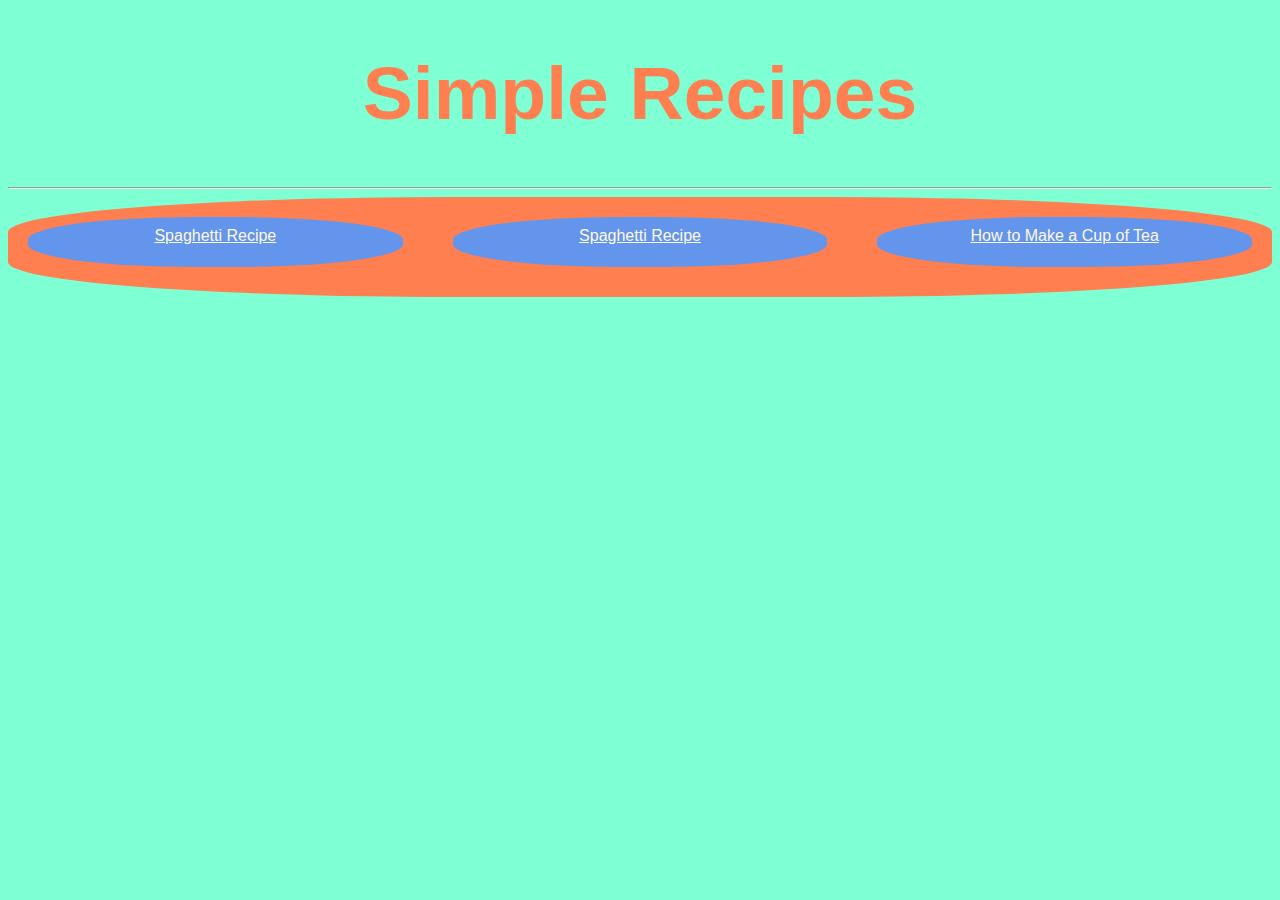
<file: index.html>
<!DOCTYPE html>
<html>
<head>
    <meta charset="UTF-8">
    <title>Odin Recipes</title>
    <link rel="stylesheet" href="styles.css">
</head>
<body>
    <h1>Simple Recipes</h1>
    <hr>
    <div class="container">
        <div class="recipe-link"><a href="./spaghetti.html">Spaghetti Recipe</a></div>
        <div class="recipe-link"><a href="./spaghetti.html">Spaghetti Recipe</a></div>
        <div class="recipe-link"><a href="./tea.html">How to Make a Cup of Tea</a></div>
    </div>
</body>
</html>
</file>
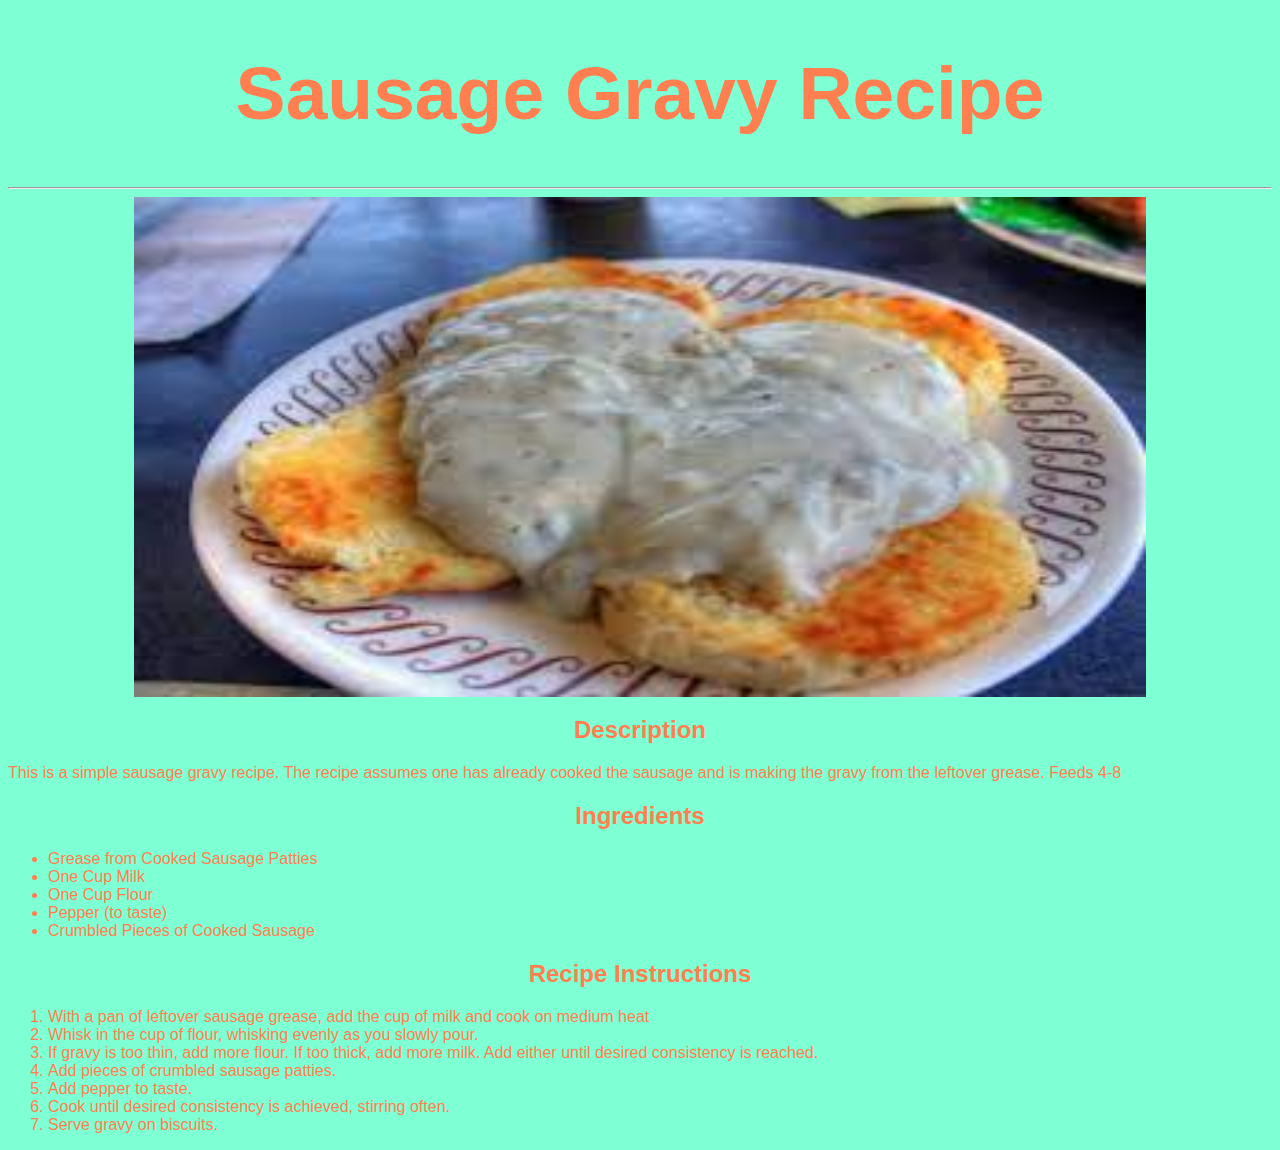
<file: sausage_gravy.html>
<!DOCTYPE html>
<html>
    <head>
        <meta charset="UTF-8">
        <title>Sausage Gravy Recipe</title>
        <link rel="stylesheet" href="styles.css">
    </head>
    <body>
        <h1>Sausage Gravy Recipe</h1>
        <hr>
        <img src="./gravy.jpg" width="700" height="500">
        <h2>Description</h2>
        <p>This is a simple sausage gravy recipe. The recipe assumes one has already cooked the sausage and is making the gravy from the leftover grease. Feeds 4-8</p>

        <h2>Ingredients</h2>
        <ul>
            <li>Grease from Cooked Sausage Patties</li>
            <li>One Cup Milk</li>
            <li>One Cup Flour</li>
            <li>Pepper (to taste)</li>
            <li>Crumbled Pieces of Cooked Sausage</li>
        </ul>

        <h2>Recipe Instructions</h2>
        <ol>
            <li>With a pan of leftover sausage grease, add the cup of milk and cook on medium heat</li>
            <li>Whisk in the cup of flour, whisking evenly as you slowly pour.</li>
            <li>If gravy is too thin, add more flour. If too thick, add more milk. Add either until desired consistency is reached.</li>
            <li>Add pieces of crumbled sausage patties.</li>
            <li>Add pepper to taste.</li>
            <li>Cook until desired consistency is achieved, stirring often.</li>
            <li>Serve gravy on biscuits.</li>
            
        </ol>
    </body>
</html>
</file>
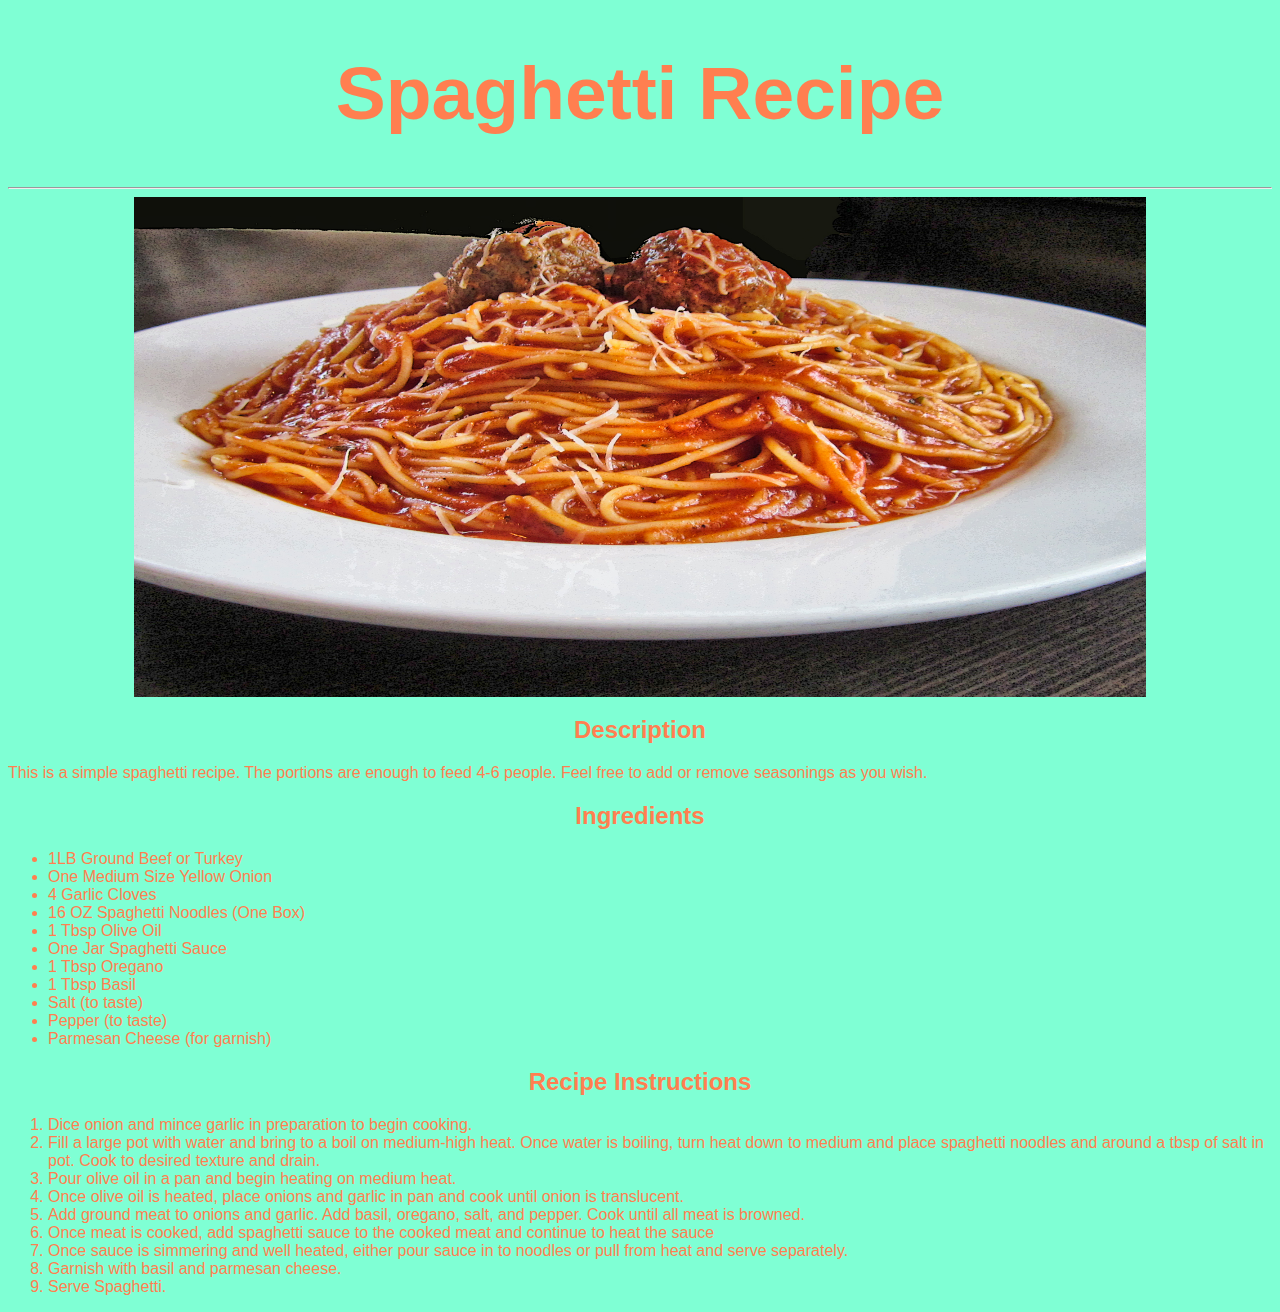
<file: spaghetti.html>
<!DOCTYPE html>
<html>
    <head>
        <meta charset="UTF-8">
        <title>Spaghetti Recipe</title>
        <link rel="stylesheet" href="styles.css">
    </head>
    <body>
        <h1>Spaghetti Recipe</h1>
        <hr>
        <img src="./Spaghetti_and_meatballs_on_plate.jpg" width="700" height="500">
        <h2>Description</h2>
        <p>This is a simple spaghetti recipe. The portions are enough to feed 4-6 people. Feel free to add or remove seasonings as you wish.</p>

        <h2>Ingredients</h2>
        <ul>
            <li>1LB Ground Beef or Turkey</li>
            <li>One Medium Size Yellow Onion</li>
            <li>4 Garlic Cloves</li>
            <li>16 OZ Spaghetti Noodles (One Box)</li>
            <li>1 Tbsp Olive Oil</li>
            <li>One Jar Spaghetti Sauce</li>
            <li>1 Tbsp Oregano</li>
            <li>1 Tbsp Basil</li>
            <li>Salt (to taste)</li>
            <li>Pepper (to taste)</li>
            <li>Parmesan Cheese (for garnish)</li>
        </ul>

        <h2>Recipe Instructions</h2>
        <ol>
            <li>Dice onion and mince garlic in preparation to begin cooking.</li>
            <li>Fill a large pot with water and bring to a boil on medium-high heat. Once water is boiling, turn heat down to medium and place spaghetti noodles and around a tbsp of salt in pot. Cook to desired texture and drain.</li>
            <li>Pour olive oil in a pan and begin heating on medium heat.</li>
            <li>Once olive oil is heated, place onions and garlic in pan and cook until onion is translucent.</li>
            <li>Add ground meat to onions and garlic. Add basil, oregano, salt, and pepper. Cook until all meat is browned.</li>
            <li>Once meat is cooked, add spaghetti sauce to the cooked meat and continue to heat the sauce</li>
            <li>Once sauce is simmering and well heated, either pour sauce in to noodles or pull from heat and serve separately.</li>
            <li>Garnish with basil and parmesan cheese.</li>
            <li>Serve Spaghetti.</li>
        </ol>
    </body>
</html>
</file>
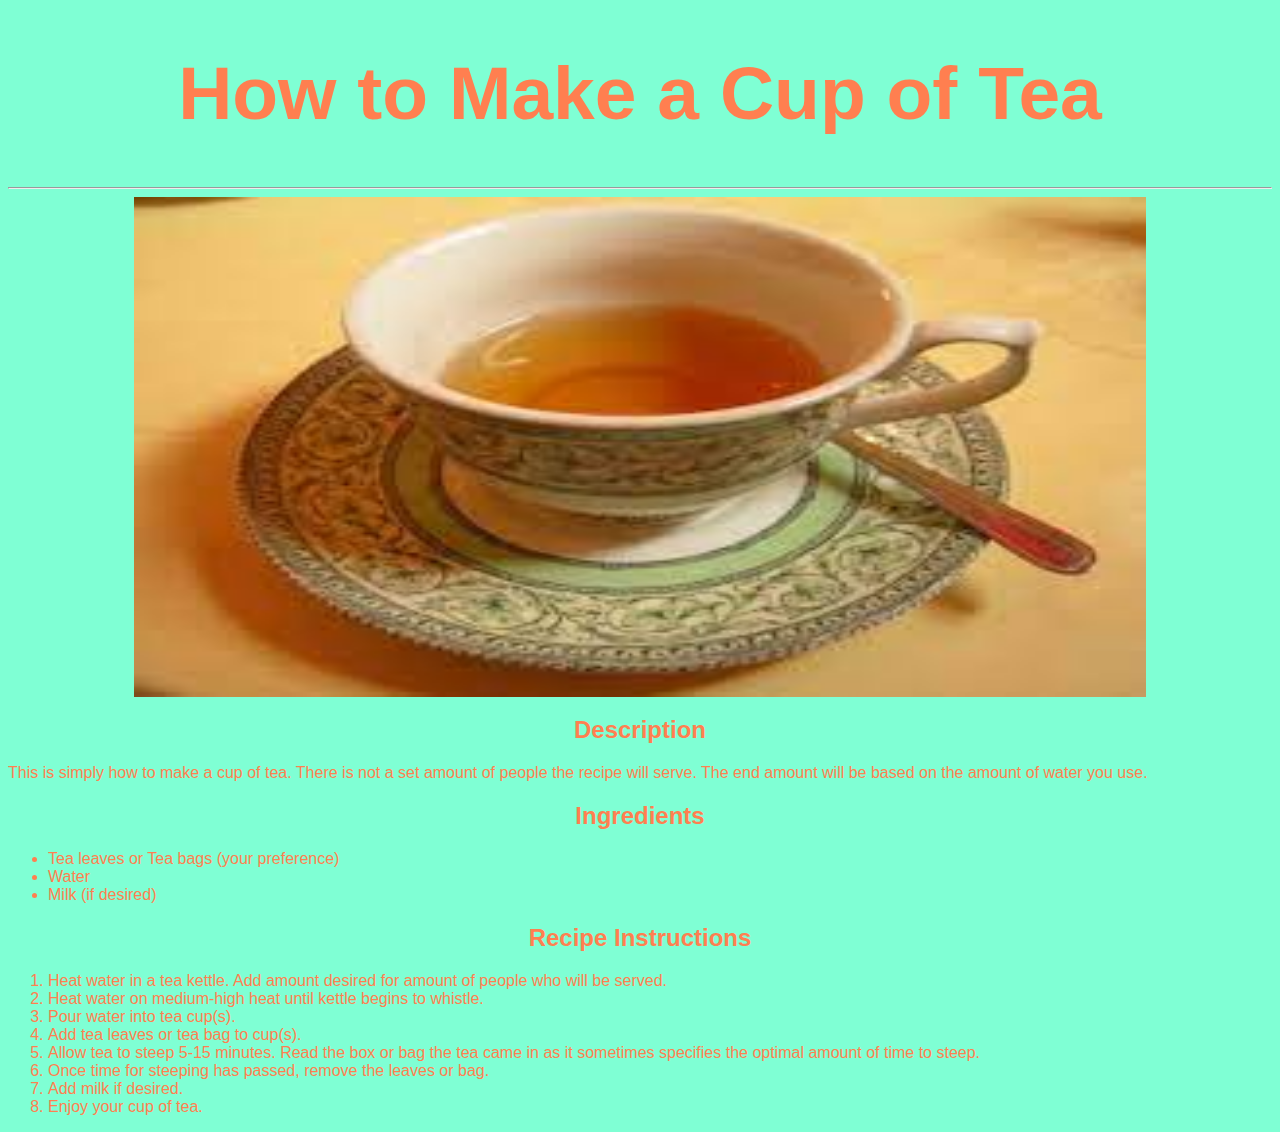
<file: tea.html>
<!DOCTYPE html>
<html>
    <head>
        <meta charset="UTF-8">
        <title>How to Make a Cup of Tea</title>
        <link rel="stylesheet" href="styles.css">
    </head>
    <body>
        <h1>How to Make a Cup of Tea</h1>
        <hr>
        <img src="./tea.jpg" width="700" height="500">
        <h2>Description</h2>
        <p>This is simply how to make a cup of tea. There is not a set amount of people the recipe will serve. The end amount will be based on the amount of water you use.</p>

        <h2>Ingredients</h2>
        <ul>
            <li>Tea leaves or Tea bags (your preference)</li>
            <li>Water</li>
            <li>Milk (if desired)</li>
        </ul>

        <h2>Recipe Instructions</h2>
        <ol>
            <li>Heat water in a tea kettle. Add amount desired for amount of people who will be served.</li>
            <li>Heat water on medium-high heat until kettle begins to whistle.</li>
            <li>Pour water into tea cup(s).</li>
            <li>Add tea leaves or tea bag to cup(s).</li>
            <li>Allow tea to steep 5-15 minutes. Read the box or bag the tea came in as it sometimes specifies the optimal amount of time to steep.</li>
            <li>Once time for steeping has passed, remove the leaves or bag.</li>
            <li>Add milk if desired.</li>
            <li>Enjoy your cup of tea.</li>
        </ol>
    </body>
</html>
</file>
<file: styles.css>
*{
    background-color: aquamarine;
    color: coral;
    font-family:Arial, Helvetica, sans-serif;
}
.container{
    display: flex;
    flex-direction: row;
    height: 100px;
    width: 100%;
    background-color: coral;
    border-radius: 35%;
    justify-content: center;
    gap: 10px;
}

h1{
    text-align: center;
    font-size: 75px;
}

h2{
    text-align: center;
}

img{
    display: block;
    margin-left: auto;
    margin-right: auto;
    width: 80%;
}

.recipe-link{
    text-align: center;
    height: 30px;
    width: 50px;
    padding: 10px;
    margin: 20px;
    border-radius: 45%;
    background-color: cornflowerblue;
    flex: 1 1 auto;
}

a{
    background-color: cornflowerblue;
    color: cornsilk;
    text-align: center;
}
</file>
